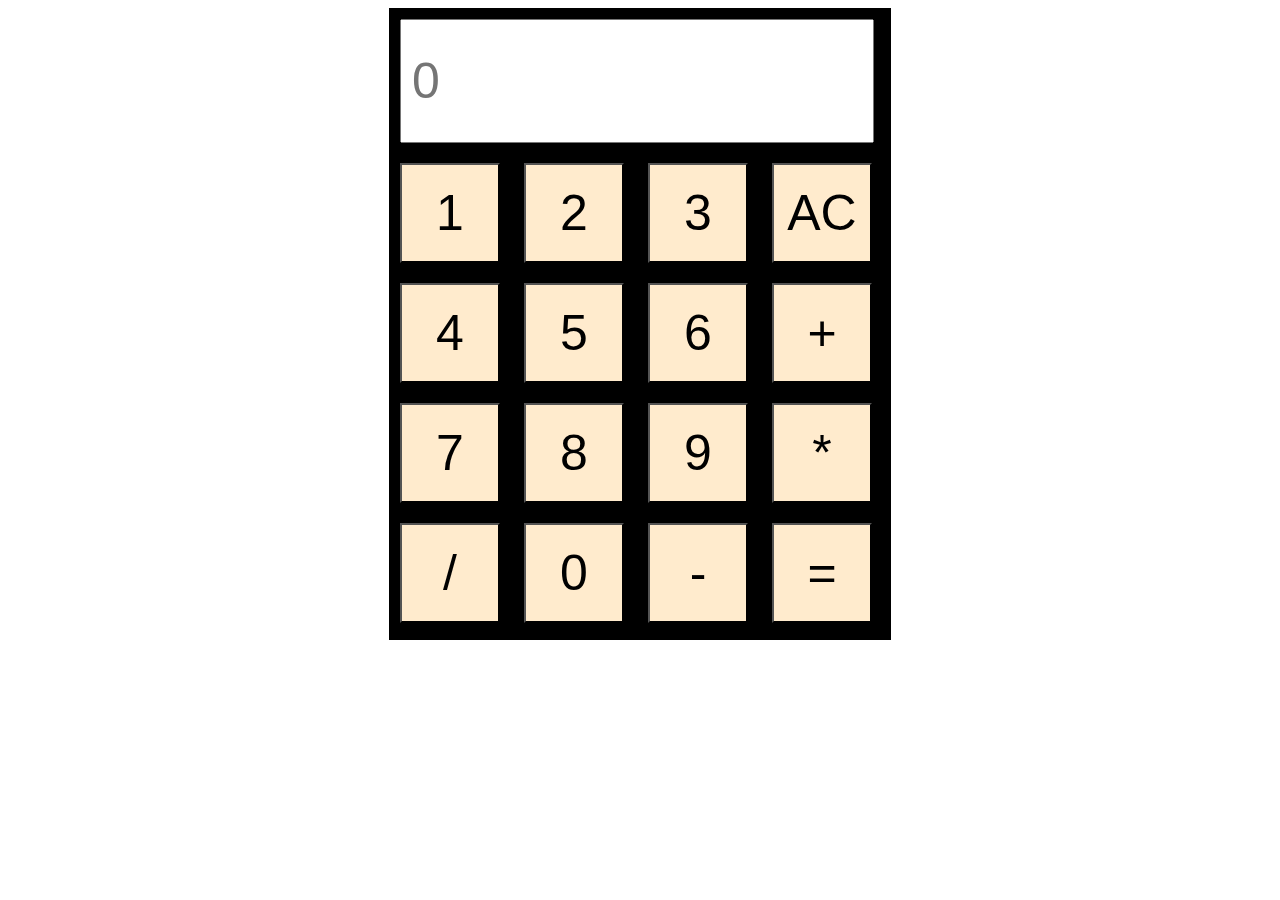
<file: Vandanaexam/Assign_Calculator/index.html>
<!DOCTYPE html>
<html lang="en">
  <head>
    <meta charset="UTF-8" />
    <meta name="viewport" content="width=device-width, initial-scale=1.0" />
    <title>Calculator</title>
    <link rel="stylesheet" href="styles.css" />
  </head>
  <body>
    <div class="container">
      <div class="display">
        <input type="text" name="display" id="display" placeholder="0" />
      </div>
      <div class="keys">
        <input type="button" value="1" onclick="solve('1')" />
        <input type="button" value="2" onclick="solve('2')" />
        <input type="button" value="3" onclick="solve('3')" />
        <input type="button" value="AC" onclick="inpClear()" />
        <input type="button" value="4" onclick="solve('4')" />
        <input type="button" value="5" onclick="solve('5')" />
        <input type="button" value="6" onclick="solve('6')" />
        <input type="button" value="+" onclick="solve('+')" />
        <input type="button" value="7" onclick="solve('7')" />
        <input type="button" value="8" onclick="solve('8')" />
        <input type="button" value="9" onclick="solve('9')" />
        <input type="button" value="*" onclick="solve('*')" />
        <input type="button" value="/" onclick="solve('/')" />
        <input type="button" value="0" onclick="solve('0')" />
        <input type="button" value="-" onclick="solve('-')" />
        <input type="button" value="=" onclick="result()" />
      </div>
    </div>
    <script src="script.js"></script>
  </body>
</html>
</file>
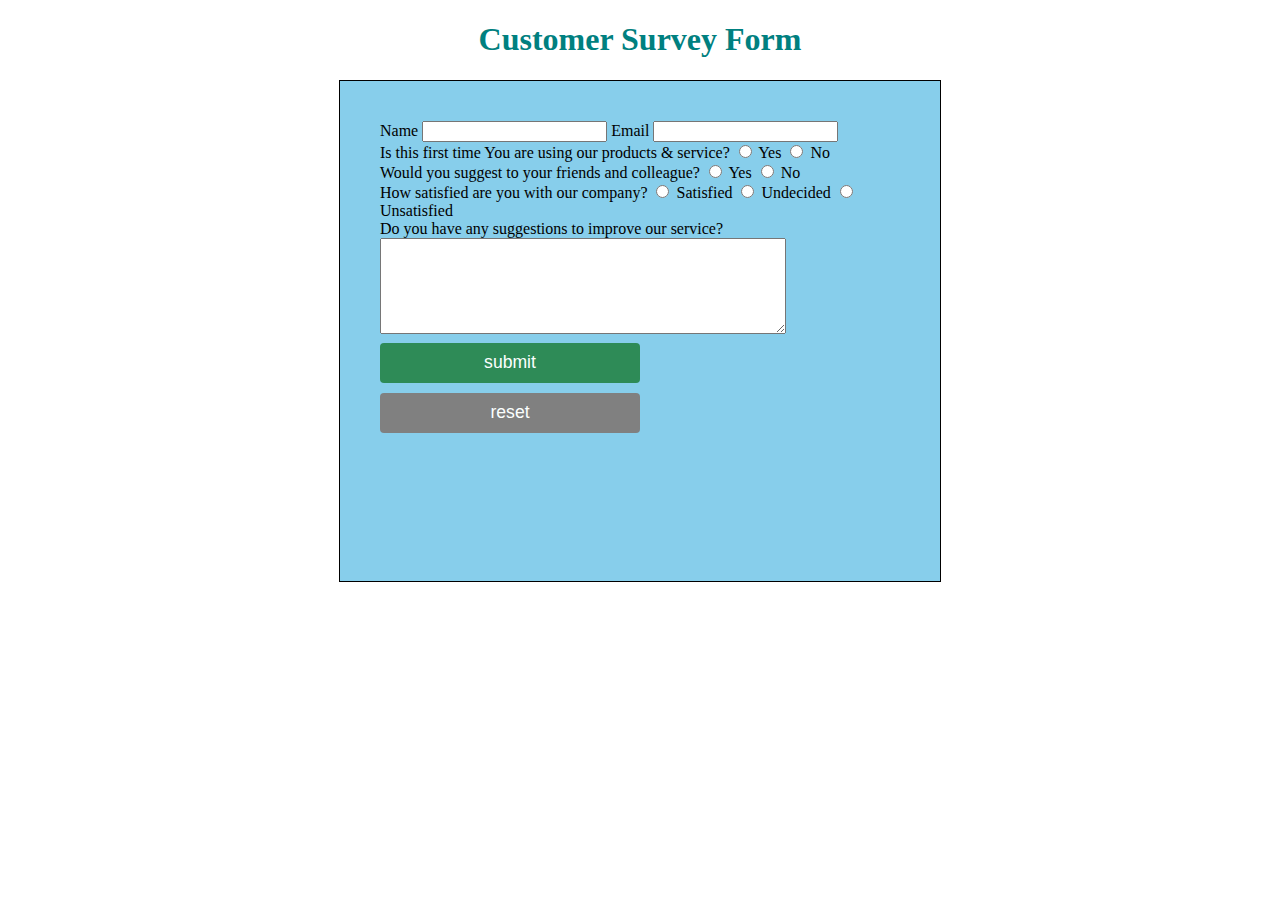
<file: Vandanaexam/RegistrationForm/index.html>
<!DOCTYPE html>
<html lang="en">
  <head>
    <meta charset="UTF-8" />
    <meta name="viewport" content="width=device-width, initial-scale=1.0" />
    <title>Registeration Form</title>
    <link rel="stylesheet" href="styles.css" />
  </head>
  <body>
    <h1>Customer Survey Form</h1>
    <div class="container">
      <form action="" class="form">
        <div>
          <label for="name">Name</label>
          <input type="text" name="name" id="name" />
          <label for="email">Email</label>
          <input type="email" name="email" id="email" />
        </div>
        <div>
          <label>
            Is this first time You are using our products & service?
          </label>
          <input type="radio" name="product" value="Yes" placeholder="Yes" />
          <label for="product">Yes</label>
          <input type="radio" name="product" value="No" placeholder="No" />
          <label for="product">No</label>
        </div>
        <div>
          <label> Would you suggest to your friends and colleague? </label>
          <input type="radio" name="suggest" value="Yes" placeholder="Yes" />
          <label for="suggest">Yes</label>
          <input type="radio" name="suggest" value="No" placeholder="No" />
          <label for="suggest">No</label>
        </div>
        <div>
          <label> How satisfied are you with our company? </label>
          <input
            type="radio"
            name="company"
            value="Satisfied"
            placeholder="Satisfied" />
          <label for="company">Satisfied</label>
          <input
            type="radio"
            name="company"
            value="Undecided"
            placeholder="Undecided" />
          <label for="company">Undecided</label>
          <input
            type="radio"
            name="company"
            value="Unsatisfied"
            placeholder="Unsatisfied" />
          <label for="company">Unsatisfied</label>
        </div>
        <div>
          <label for="suggestion">
            Do you have any suggestions to improve our service?
          </label>
          <textarea
            name="suggestion"
            id="suggestion"
            cols="30"
            rows="10"></textarea>
        </div>
        <div>
          <input
            class="submit"
            type="submit"
            onclick="submitForm()"
            value="submit" />
          <input class="reset" type="reset" value="reset" />
        </div>
      </form>
    </div>
    <script src="script.js"></script>
  </body>
</html>
</file>
<file: Vandanaexam/Assign_Calculator/styles.css>
.container {
  background-color: black;
  display: flex;
  flex-direction: column;
  margin: auto;
  width: 500px;
  height: 630px;
  border: 1px solid black;
}

.keys input[type="button"] {
  background-color: blanchedalmond;
  width: 100px;
  height: 100px;
  margin: 10px;
  padding: 5px;
}

#display {
  padding: 10px;
  margin: 10px;
  width: 450px;
  height: 100px;
}

input {
  font-size: 50px;
}
</file>
<file: Vandanaexam/RegistrationForm/styles.css>
.container {
  background-color: skyblue;
  display: flex;
  flex-direction: column;
  margin: auto;
  width: 600px;
  height: 500px;
  border: 1px solid black;
}

h1 {
  display: flex;
  justify-content: center;
  color: teal;
}

#suggestion {
  width: 400px;
  height: 90px;
}

form {
  margin: 20px;
  padding: 20px;
}

.submit {
  background-color: #2e8b57;
  width: 50%;
  height: 40px;
  margin: 5px 0;
  border: none;
  text-align: center;
  font-size: 1.1rem;
  color: #fbfffe;
  border-radius: 4px;
}
.reset {
  background-color: gray;
  width: 50%;
  height: 40px;
  margin: 5px 0;
  border: none;
  text-align: center;
  font-size: 1.1rem;
  color: #fbfffe;
  border-radius: 4px;
}
</file>
